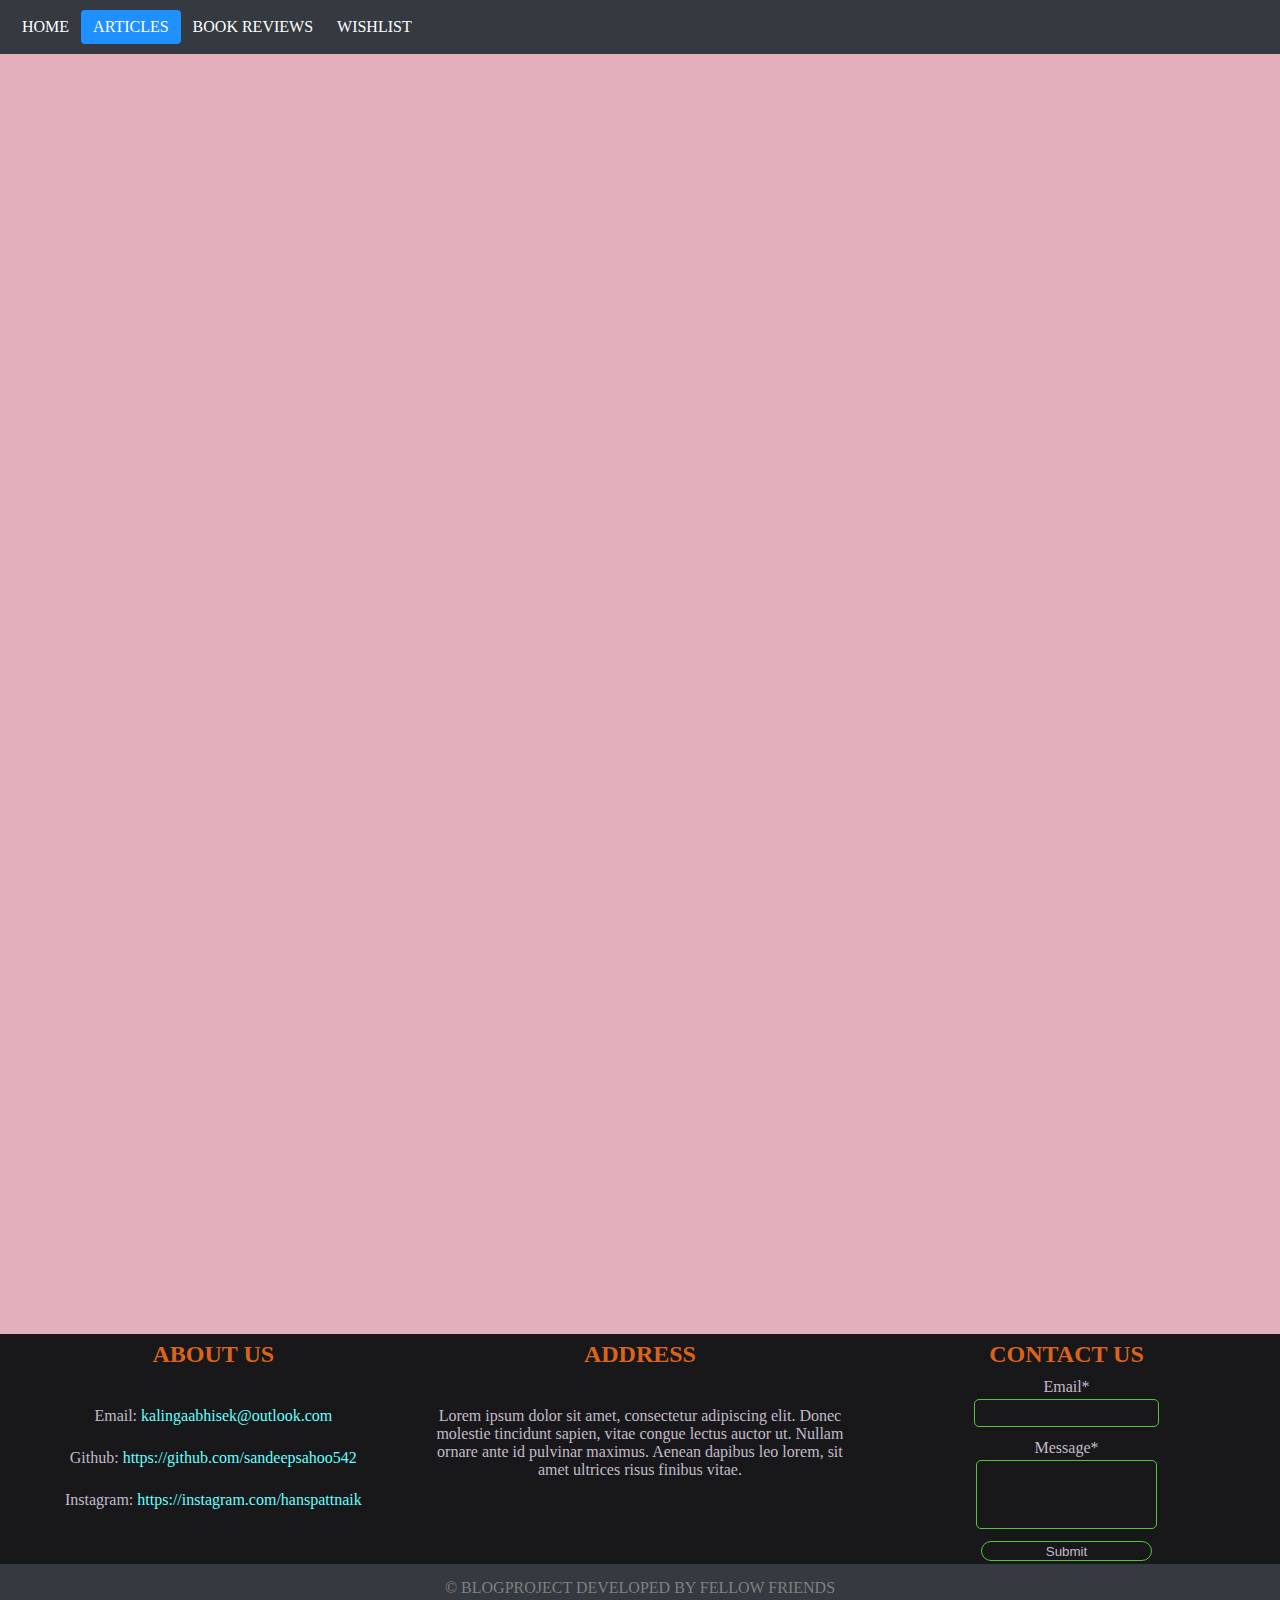
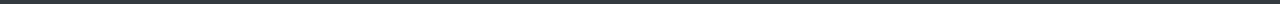
<file: ARTICLES.html>
<!DOCTYPE html>
<html lang="en">
<head>
    <title>ARTICLES</title>
    <meta charset="UTF-8">
    <meta name="viewport" content="width=device-width, initial-scale=1.0">
    <link rel="stylesheet" href="ARTICLES.css">
</head>
<body>
      <div class="header">
          <div class="header-left">
            <a href="HOME.html" target="_blank">HOME</a>
            <a href="ARTICLES.html" class="active">ARTICLES</a>
            <a href="BOOKREVIEWS.html" target="_blank">BOOK REVIEWS</a>
            <a href="WISHLIST.html" target="_blank">WISHLIST</a> 
          </div>
      </div>
      <div class="page-wrapper">
      
      </div>
    
      <div class="footer">
        <div class="main-content">
          <div class="left">
            <h2>ABOUT US</h2><br><br>
              <p class="text">Email: <a href="mailto:kalingaabhisek@outlook.com"> kalingaabhisek@outlook.com</a></p><br>
              <p class="text">Github: <a href="https://github.com/sandeepsahoo542">https://github.com/sandeepsahoo542</a></p><br>
              <p class="text">Instagram: <a href="https://instagram.com/hanspattnaik">https://instagram.com/hanspattnaik</a></p><br>
          </div>
          <div class="middle">
            <h2>ADDRESS</h2><br><br>
            <p class="text">Lorem ipsum dolor sit amet, consectetur adipiscing elit. Donec molestie tincidunt sapien, vitae congue lectus auctor ut. Nullam ornare ante id pulvinar maximus. Aenean dapibus leo lorem, sit amet ultrices risus finibus vitae.</p>
          </div>
          <div class="right">
            <h2>CONTACT US</h2>
            <div class="email">
              <p class="text">Email*</p>
              <input type="email" required>
            </div>
            <div class="mssg">
              <div class="text">Message* </div>
              <textarea cols="25" rows="2" required></textarea>
            </div>
            <div class="btn">
              <button type="submit">Submit</button>
            </div>
          </div>
        </div>
        <div class="footer-bottom">
          &copy; BLOGPROJECT DEVELOPED BY FELLOW FRIENDS
        </div>
      </div>
</body>
</html>
</file>
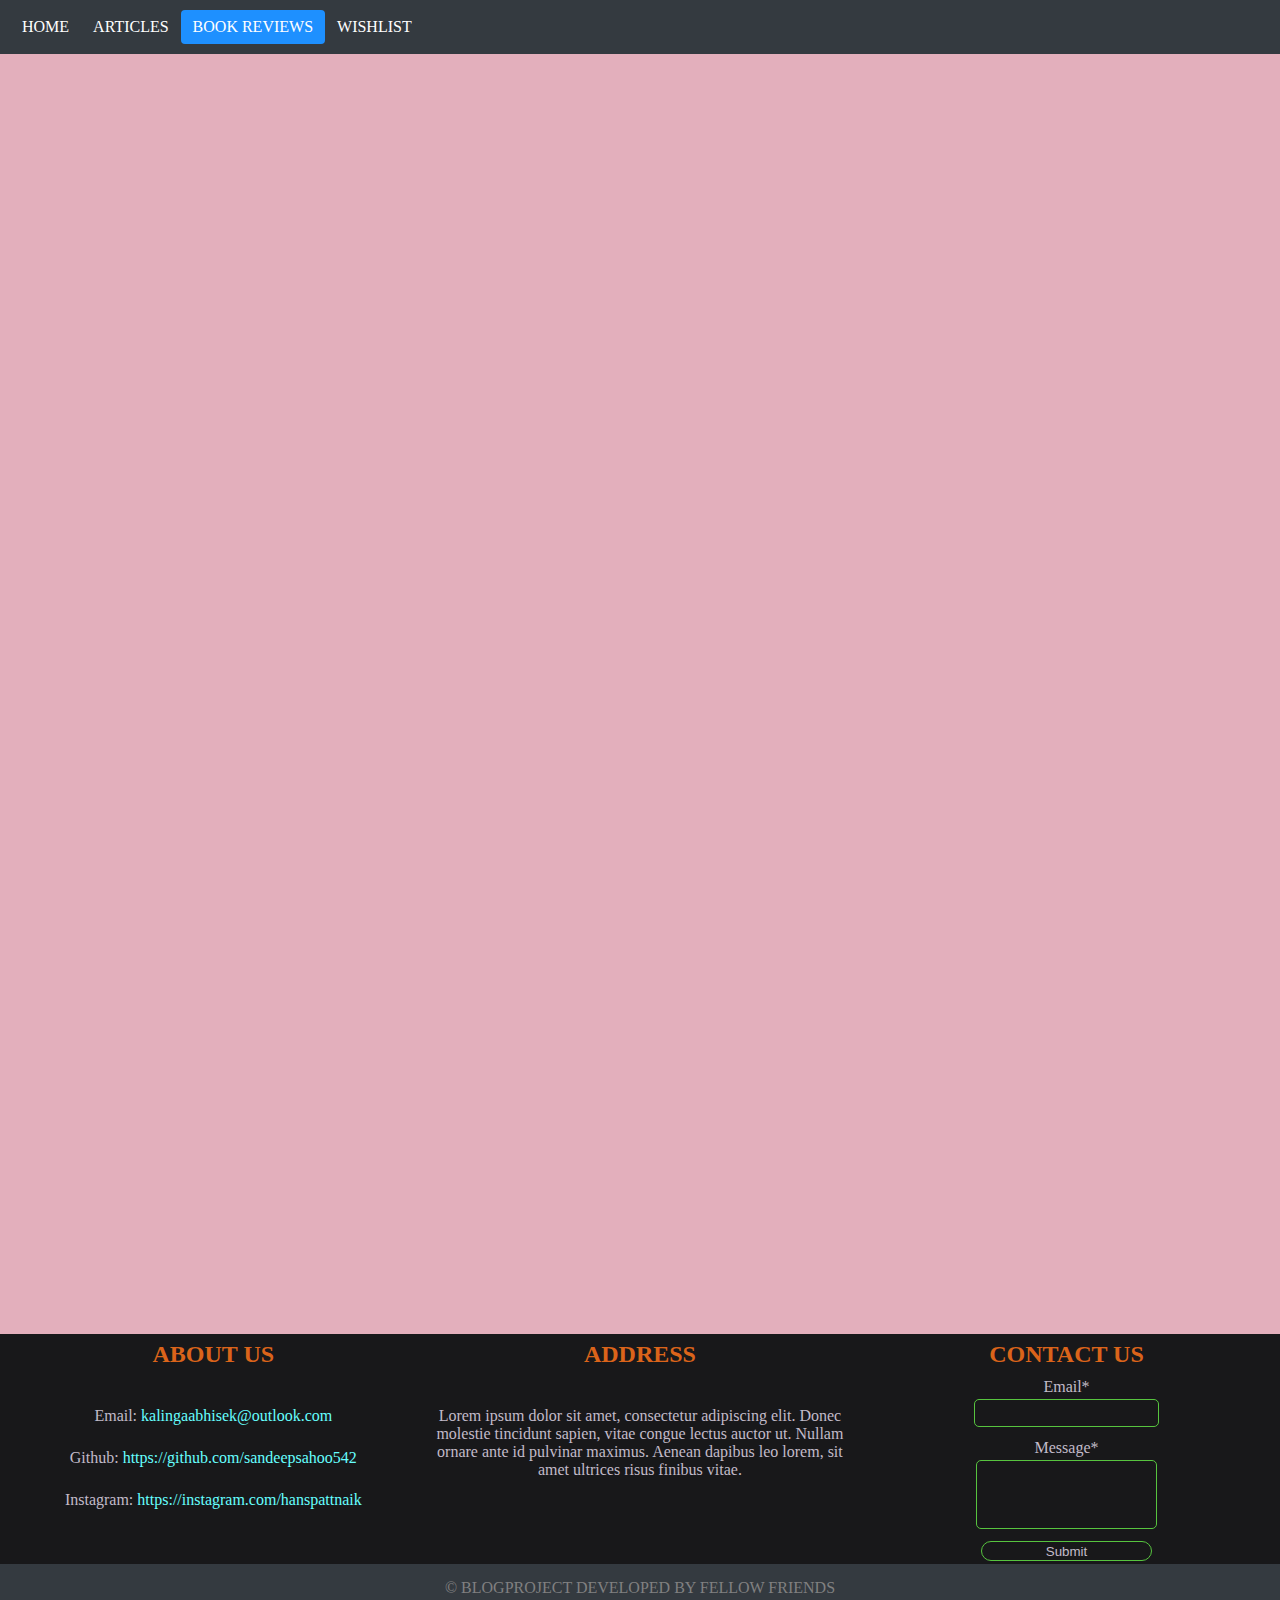
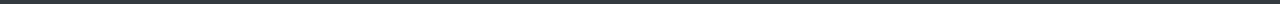
<file: BOOKREVIEWS.html>
<!DOCTYPE html>

<html lang="en">
<head>
    <title>BOOKREVIEWS</title>
    <meta charset="UTF-8">
    <meta name="viewport" content="width=device-width, initial-scale=1.0">
    <link rel="stylesheet" href="BOOKREVIEWS.css">
</head>
<body>
    <div class="header">
        <div class="header-left">
          <a href="HOME.html" target="_blank">HOME</a>
          <a href="ARTICLES.html" target="_blank">ARTICLES</a>
          <a href="BOOKREVIEWS.html" class="active">BOOK REVIEWS</a>
          <a href="WISHLIST.html" target="_blank">WISHLIST</a> 
        </div>
    </div>
    <div class="page-wrapper">
    
    </div>
  
    <div class="footer">
      <div class="main-content">
        <div class="left">
          <h2>ABOUT US</h2><br><br>
            <p class="text">Email: <a href="mailto:kalingaabhisek@outlook.com"> kalingaabhisek@outlook.com</a></p><br>
            <p class="text">Github: <a href="https://github.com/sandeepsahoo542">https://github.com/sandeepsahoo542</a></p><br>
            <p class="text">Instagram: <a href="https://instagram.com/hanspattnaik">https://instagram.com/hanspattnaik</a></p><br>
        </div>
        <div class="middle">
          <h2>ADDRESS</h2><br><br>
          <p class="text">Lorem ipsum dolor sit amet, consectetur adipiscing elit. Donec molestie tincidunt sapien, vitae congue lectus auctor ut. Nullam ornare ante id pulvinar maximus. Aenean dapibus leo lorem, sit amet ultrices risus finibus vitae.</p>
        </div>
        <div class="right">
          <h2>CONTACT US</h2>
          <div class="email">
            <p class="text">Email*</p>
            <input type="email" required>
          </div>
          <div class="mssg">
            <div class="text">Message* </div>
            <textarea cols="25" rows="2" required></textarea>
          </div>
          <div class="btn">
            <button type="submit">Submit</button>
          </div>
        </div>
      </div>
      <div class="footer-bottom">
        &copy; BLOGPROJECT DEVELOPED BY FELLOW FRIENDS
      </div>
    </div>
</body>
</html>
</file>
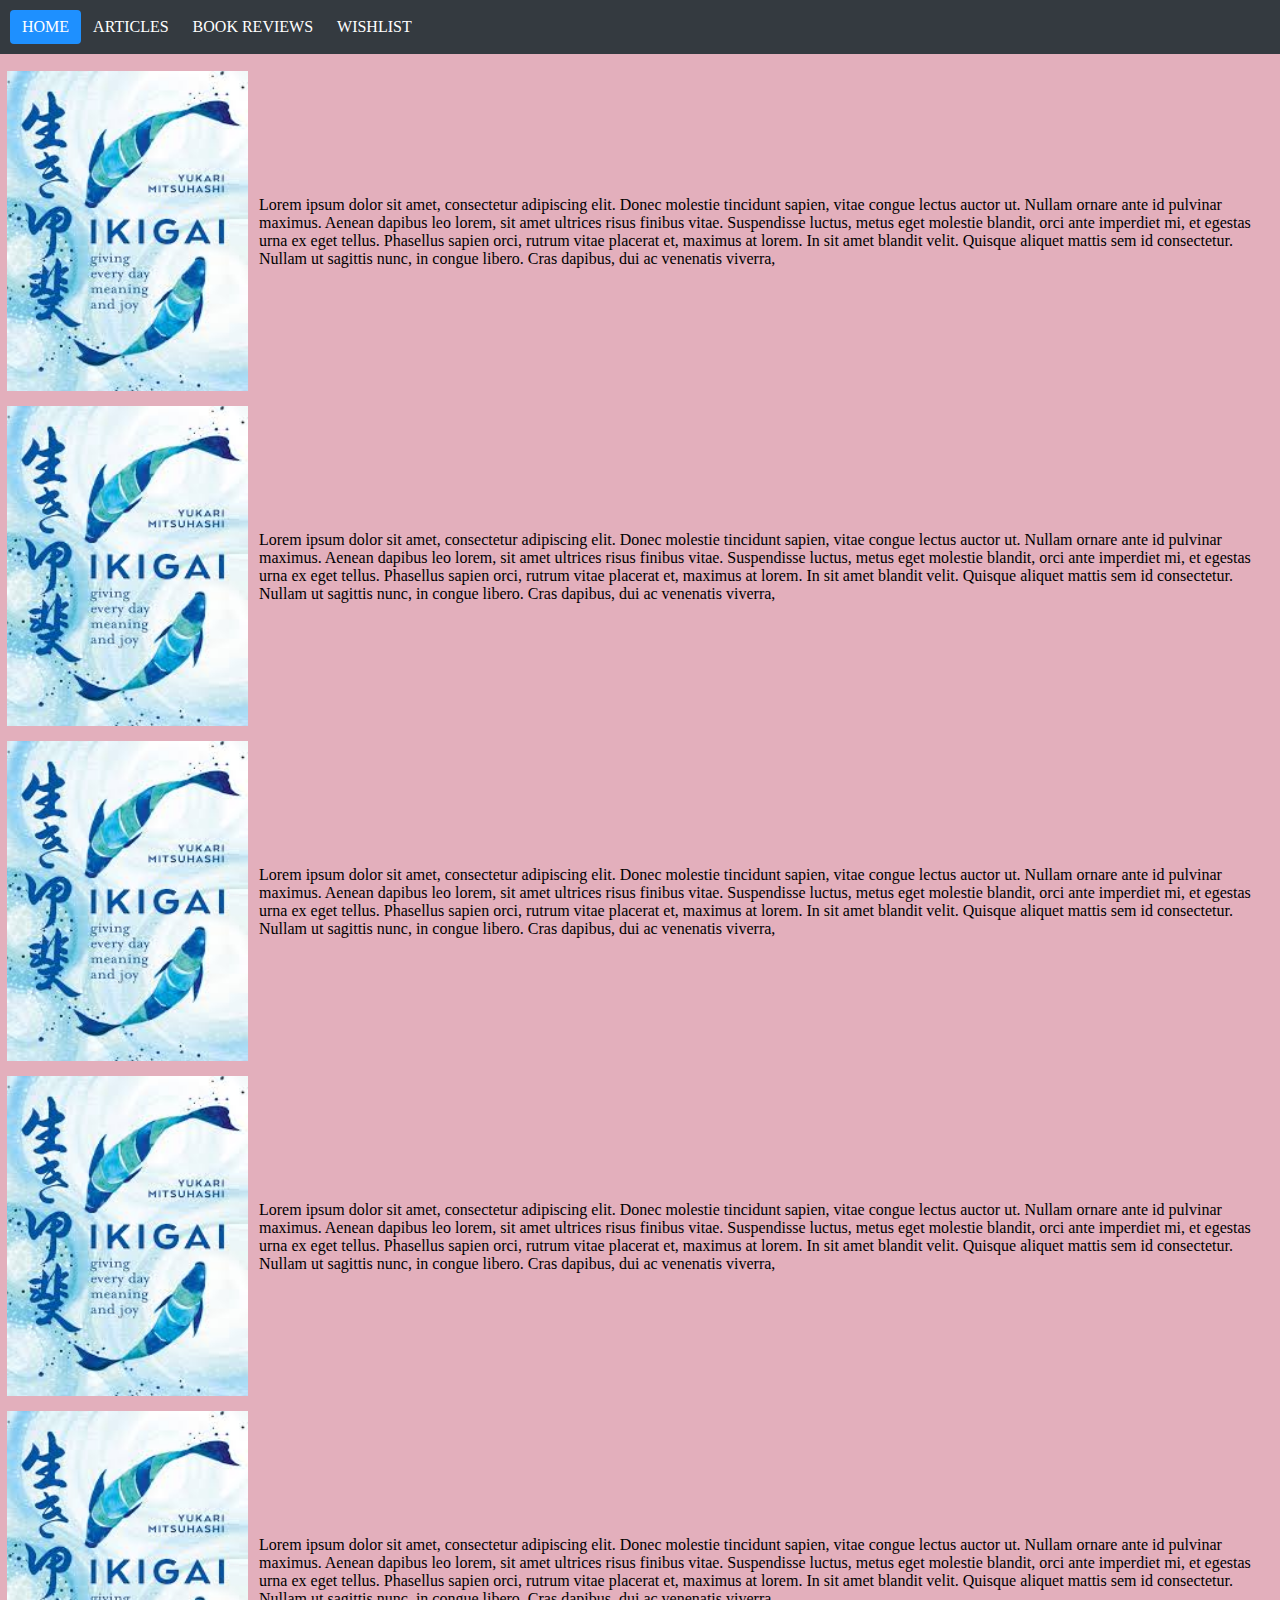
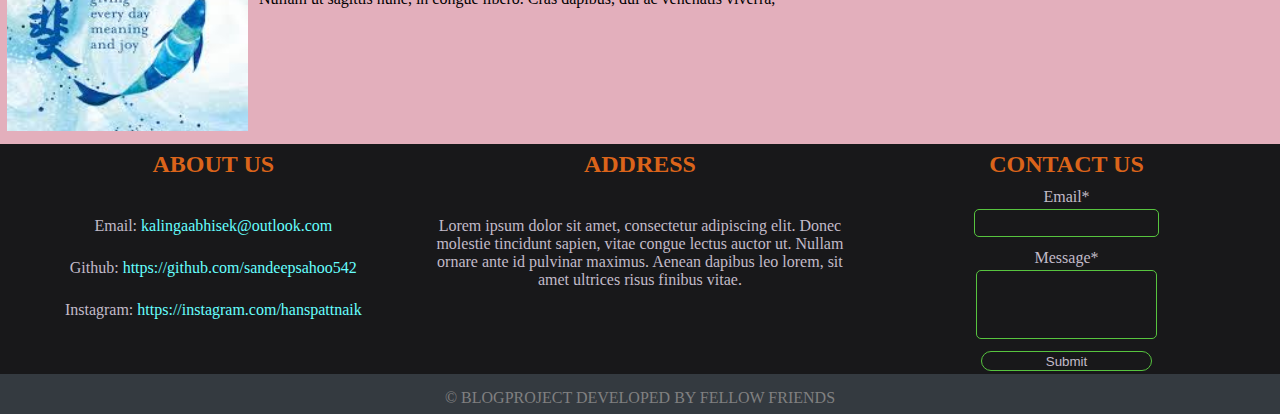
<file: HOME.html>
<!DOCTYPE html>
<html>
    <head>
           <title>BLOG PROJECT</title>
           <meta charset="UTF-8">
           <meta name="viewport" content="width=device-width, initial-scale=1.0">
           <link rel="stylesheet" href="HOME.css">
    </head>
<body>
    <div class="header">
      <div class="header-left">
        <a href="HOME.html" class="active">HOME</a>
        <a href="ARTICLES.html" target="_blank">ARTICLES</a>
        <a href="BOOKREVIEWS.html" target="_blank">BOOK REVIEWS</a>
        <a href="WISHLIST.html" target="_blank">WISHLIST</a> 
      </div>
    </div>

    <div class="page-wrapper">
      <div class="content-box">
        <div class="image"><img src="DummyImage.jpg" alt="DummyImage"></div>
        <div class="text"><p>Lorem ipsum dolor sit amet, consectetur adipiscing elit. Donec molestie tincidunt sapien, vitae congue lectus auctor ut. Nullam ornare ante id pulvinar maximus. Aenean dapibus leo lorem, sit amet ultrices risus finibus vitae. Suspendisse luctus, metus eget molestie blandit, orci ante imperdiet mi, et egestas urna ex eget tellus. Phasellus sapien orci, rutrum vitae placerat et, maximus at lorem. In sit amet blandit velit. Quisque aliquet mattis sem id consectetur. Nullam ut sagittis nunc, in congue libero. Cras dapibus, dui ac venenatis viverra,</p></div>
      </div>

      <div class="content-box">
        <div class="image"><img src="DummyImage.jpg" alt="DummyImage"></div>
        <div class="text"><p>Lorem ipsum dolor sit amet, consectetur adipiscing elit. Donec molestie tincidunt sapien, vitae congue lectus auctor ut. Nullam ornare ante id pulvinar maximus. Aenean dapibus leo lorem, sit amet ultrices risus finibus vitae. Suspendisse luctus, metus eget molestie blandit, orci ante imperdiet mi, et egestas urna ex eget tellus. Phasellus sapien orci, rutrum vitae placerat et, maximus at lorem. In sit amet blandit velit. Quisque aliquet mattis sem id consectetur. Nullam ut sagittis nunc, in congue libero. Cras dapibus, dui ac venenatis viverra,</p></div>
      </div>
      <div class="content-box">
        <div class="image"><img src="DummyImage.jpg" alt="DummyImage"></div>
        <div class="text"><p>Lorem ipsum dolor sit amet, consectetur adipiscing elit. Donec molestie tincidunt sapien, vitae congue lectus auctor ut. Nullam ornare ante id pulvinar maximus. Aenean dapibus leo lorem, sit amet ultrices risus finibus vitae. Suspendisse luctus, metus eget molestie blandit, orci ante imperdiet mi, et egestas urna ex eget tellus. Phasellus sapien orci, rutrum vitae placerat et, maximus at lorem. In sit amet blandit velit. Quisque aliquet mattis sem id consectetur. Nullam ut sagittis nunc, in congue libero. Cras dapibus, dui ac venenatis viverra,</p></div>
      </div>
      <div class="content-box">
        <div class="image"><img src="DummyImage.jpg" alt="DummyImage"></div>
        <div class="text"><p>Lorem ipsum dolor sit amet, consectetur adipiscing elit. Donec molestie tincidunt sapien, vitae congue lectus auctor ut. Nullam ornare ante id pulvinar maximus. Aenean dapibus leo lorem, sit amet ultrices risus finibus vitae. Suspendisse luctus, metus eget molestie blandit, orci ante imperdiet mi, et egestas urna ex eget tellus. Phasellus sapien orci, rutrum vitae placerat et, maximus at lorem. In sit amet blandit velit. Quisque aliquet mattis sem id consectetur. Nullam ut sagittis nunc, in congue libero. Cras dapibus, dui ac venenatis viverra,</p></div>
      </div>
      <div class="content-box">
        <div class="image"><img src="DummyImage.jpg" alt="DummyImage"></div>
        <div class="text"><p>Lorem ipsum dolor sit amet, consectetur adipiscing elit. Donec molestie tincidunt sapien, vitae congue lectus auctor ut. Nullam ornare ante id pulvinar maximus. Aenean dapibus leo lorem, sit amet ultrices risus finibus vitae. Suspendisse luctus, metus eget molestie blandit, orci ante imperdiet mi, et egestas urna ex eget tellus. Phasellus sapien orci, rutrum vitae placerat et, maximus at lorem. In sit amet blandit velit. Quisque aliquet mattis sem id consectetur. Nullam ut sagittis nunc, in congue libero. Cras dapibus, dui ac venenatis viverra,</p></div>
      </div>

    </div>

    <div class="footer">
        <div class="main-content">
          <div class="left">
            <h2>ABOUT US</h2><br><br>
              <p class="text">Email: <a href="mailto:kalingaabhisek@outlook.com"> kalingaabhisek@outlook.com</a></p><br>
              <p class="text">Github: <a href="https://github.com/sandeepsahoo542">https://github.com/sandeepsahoo542</a></p><br>
              <p class="text">Instagram: <a href="https://instagram.com/hanspattnaik">https://instagram.com/hanspattnaik</a></p><br>
          </div>
          <div class="middle">
            <h2>ADDRESS</h2><br><br>
            <p class="text">Lorem ipsum dolor sit amet, consectetur adipiscing elit. Donec molestie tincidunt sapien, vitae congue lectus auctor ut. Nullam ornare ante id pulvinar maximus. Aenean dapibus leo lorem, sit amet ultrices risus finibus vitae.</p>
          </div>
          <div class="right">
            <h2>CONTACT US</h2>
            <div class="email">
              <p class="text">Email*</p>
              <input type="email" required>
            </div>
            <div class="mssg">
              <div class="text">Message* </div>
              <textarea cols="25" rows="2" required></textarea>
            </div>
            <div class="btn">
              <button type="submit">Submit</button>
            </div>
          </div>
        </div>
        <div class="footer-bottom">
          &copy; BLOGPROJECT DEVELOPED BY FELLOW FRIENDS
        </div>
    </div>
</body>
</html>
</file>
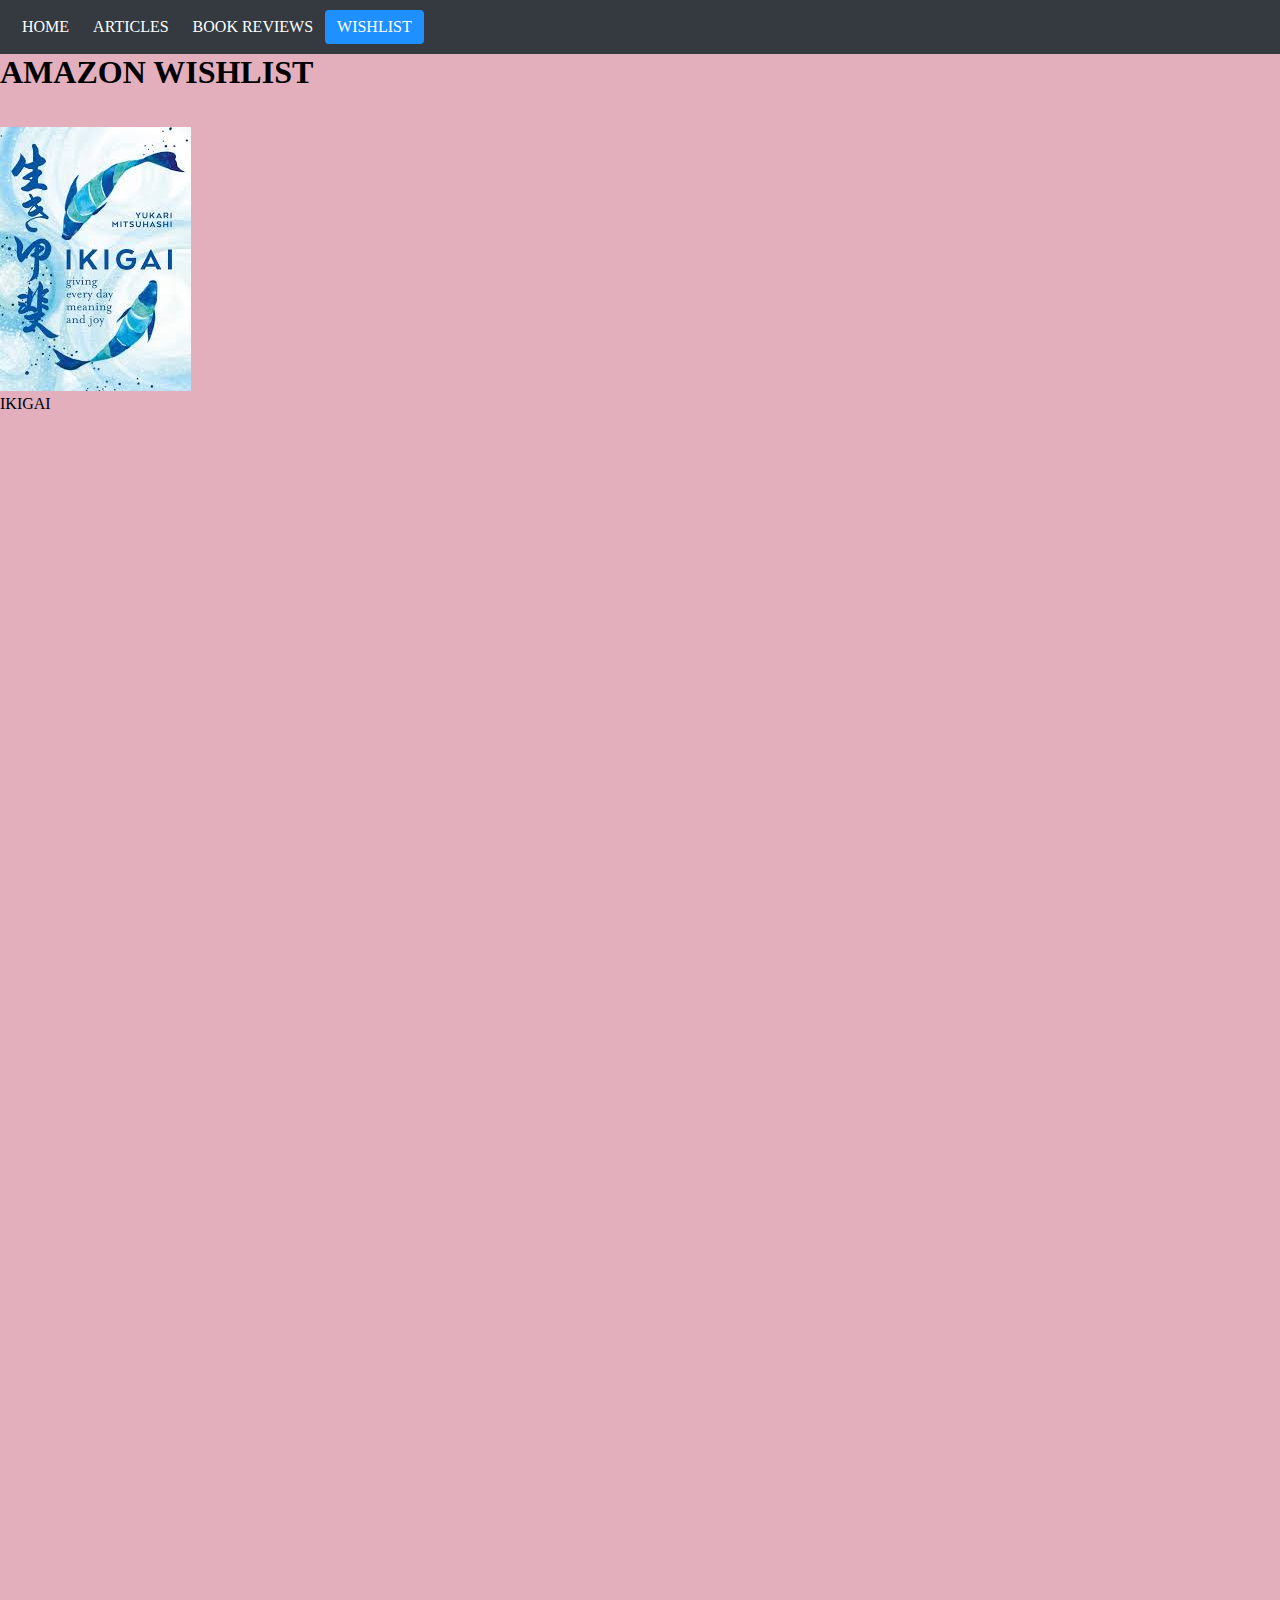
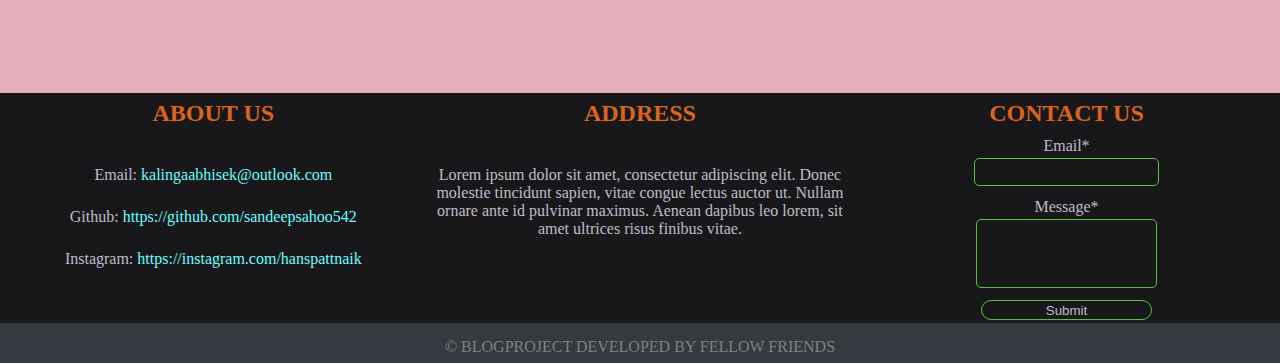
<file: WISHLIST.html>
<!DOCTYPE html>
<html>
    <head>
        <title>WISHLIST</title>
        <meta charset="UTF-8">
        <meta name="viewport" content="width=device-width, initial-scale=1.0">
        <link rel="stylesheet" href="WHISLIST.css">
    </head>
<body>
      <div class="header">
          <div class="header-left">
              <a href="HOME.html" target="_blank">HOME</a>
              <a href="ARTICLES.html" target="_blank">ARTICLES</a>
              <a href="BOOKREVIEWS.html" target="_blank">BOOK REVIEWS</a>
              <a href="WISHLIST.html" class="active">WISHLIST</a> 
          </div>
      </div>

      <h1>AMAZON WISHLIST</h1>
      <br><br>
      <div id="ikigai">
          <a href="https://www.amazon.in/Ikigai-H%C3%A9ctor-Garc%C3%ADa/dp/178633089X/ref=sr_1_3?dchild=1&keywords=books&qid=1599921249&sr=8-3"><img src="DummyImage.jpg" alt="picture of book"></a>
          <div id="book_name">
              IKIGAI 
          </div> 
      </div>
      <div class="page-wrapper">
  
      </div>
    
      <div class="footer">
        <div class="main-content">
          <div class="left">
            <h2>ABOUT US</h2><br><br>
              <p class="text">Email: <a href="mailto:kalingaabhisek@outlook.com"> kalingaabhisek@outlook.com</a></p><br>
              <p class="text">Github: <a href="https://github.com/sandeepsahoo542">https://github.com/sandeepsahoo542</a></p><br>
              <p class="text">Instagram: <a href="https://instagram.com/hanspattnaik">https://instagram.com/hanspattnaik</a></p><br>
          </div>
          <div class="middle">
            <h2>ADDRESS</h2><br><br>
            <p class="text">Lorem ipsum dolor sit amet, consectetur adipiscing elit. Donec molestie tincidunt sapien, vitae congue lectus auctor ut. Nullam ornare ante id pulvinar maximus. Aenean dapibus leo lorem, sit amet ultrices risus finibus vitae.</p>
          </div>
          <div class="right">
            <h2>CONTACT US</h2>
            <div class="email">
              <p class="text">Email*</p>
              <input type="email" required>
            </div>
            <div class="mssg">
              <div class="text">Message* </div>
              <textarea cols="25" rows="2" required></textarea>
            </div>
            <div class="btn">
              <button type="submit">Submit</button>
            </div>
          </div>
        </div>
        <div class="footer-bottom">
          &copy; BLOGPROJECT DEVELOPED BY FELLOW FRIENDS
        </div>
      </div>
</body>
</html>
</file>
<file: ARTICLES.css>
@import "main.css";
</file>
<file: BOOKREVIEWS.css>
@import "main.css";
</file>
<file: HOME.css>
@import "main.css";
.content-box
{
    display: block;
    margin: 15px 5px;
    height: 20rem;
}
.content-box .image
{
    float:left;
    height: 20rem;
    width: 19%;
}
.content-box .image img
{
    padding: 2px;
    width:100%;
    height:100%;
}
.content-box .text
{
    display: flex;
    justify-content: center;
    align-items: center;
    margin:3px 0 0 0 ;
    width:80%;
    height: 20rem;
    float: right;
}
</file>
<file: WHISLIST.css>
@import "main.css";
</file>
